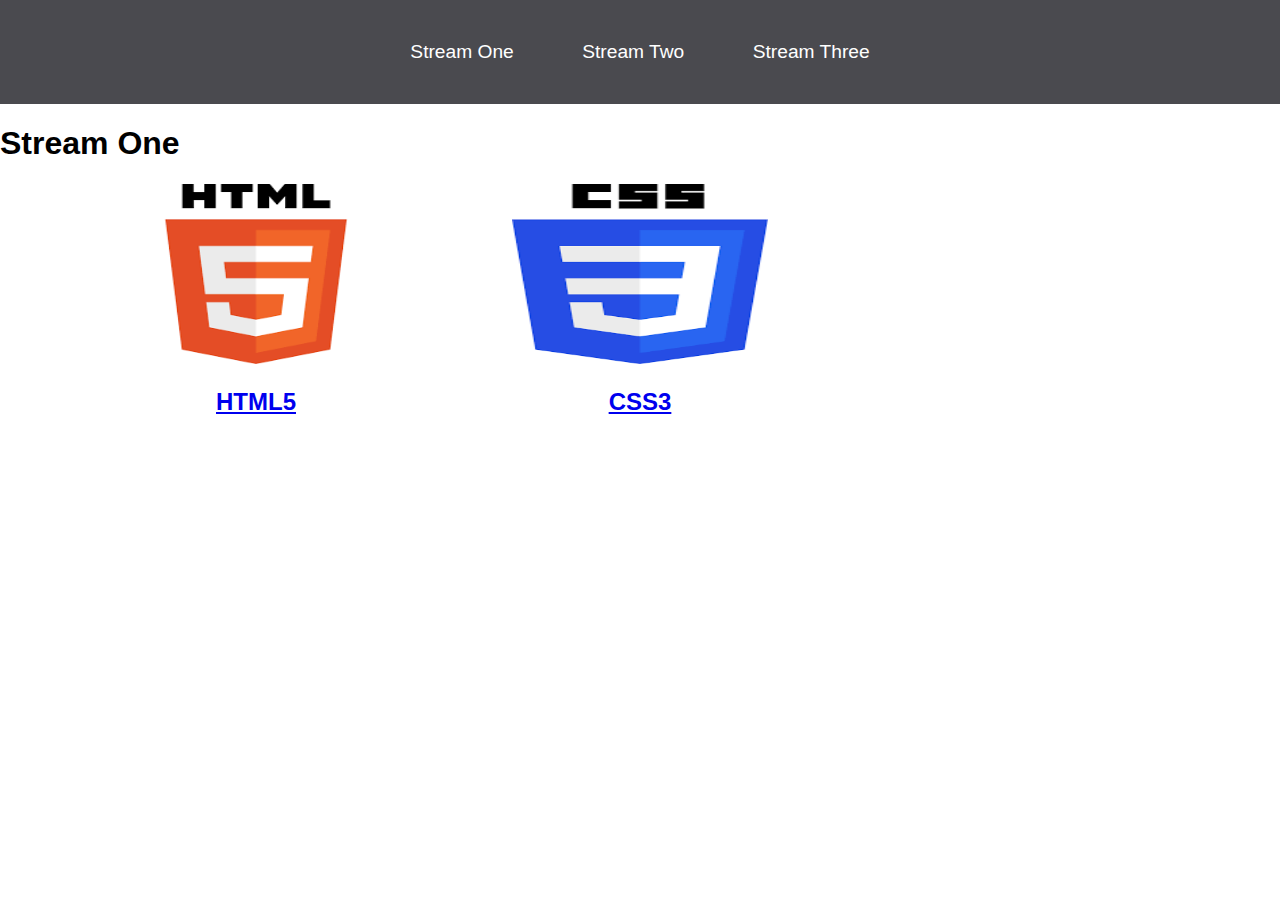
<file: index.html>
<!DOCTYPE html>
<html lang="en">
<head>
    <meta charset="UTF-8">
    <meta http-equiv="X-UA-Compatible" content="IE=edge">
    <meta name="viewport" content="width=device-width, initial-scale=1.0">
    <title>Hello World</title>
    <link rel="stylesheet" href="css/style.css"/>
</head>
<body>
    <nav>
        <ul>
            <li><a href="stream-one.html">Stream One</a></li>
            <li><a href="stream-two.html">Stream Two</a></li>
            <li><a href="stream-three.html">Stream Three</a></li>
        </ul>
    </nav>
    <h1>Stream One</h1>
    <div class="card">
        <a href="https://en.wikipedia.org/wiki/HTML5" target="_blank">
            <img src="[data-uri]" alt="HTML5" >
            <h2>HTML5</h2>
        </a>
        </div>
        <div class="card">
            <a href="https://en.wikipedia.org/wiki/CSS" target="_blank">
                <img src="[data-uri]" alt="CSS3" />
                <h2>CSS3</h2>
            </a>
        </div>
</body>
</html>
</file>
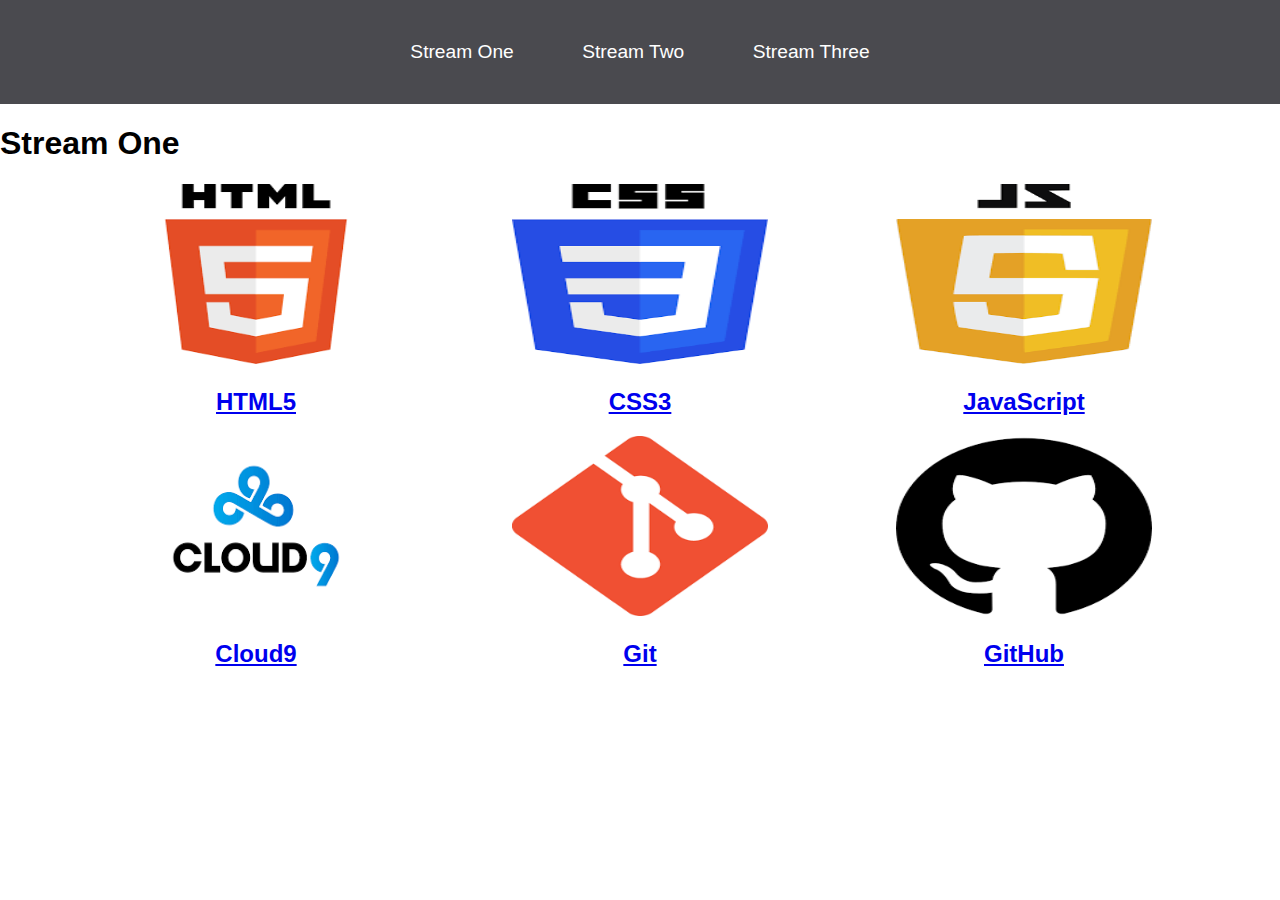
<file: stream-one.html>
<!DOCTYPE html>
<html lang="en">
<head>
    <meta charset="UTF-8">
    <meta http-equiv="X-UA-Compatible" content="IE=edge">
    <meta name="viewport" content="width=device-width, initial-scale=1.0">
    <title>Hello World</title>
    <link rel="stylesheet" href="css/style.css"/>
</head>
<body>
    <nav>
        <ul>
            <li><a href="stream-one.html">Stream One</a></li>
            <li><a href="stream-two.html">Stream Two</a></li>
            <li><a href="stream-three.html">Stream Three</a></li>
        </ul>
    </nav>
    <h1>Stream One</h1>
    <div class="card">
        <a href="https://en.wikipedia.org/wiki/HTML5" target="_blank">
            <img src="[data-uri]" alt="HTML5" >
            <h2>HTML5</h2>
        </a>
        </div>
        <div class="card">
            <a href="https://en.wikipedia.org/wiki/CSS" target="_blank">
                <img src="[data-uri]" alt="CSS3" />
                <h2>CSS3</h2>
            </a>
        </div>
     <div class="card">
            <a href="https://en.wikipedia.org/wiki/JavaScript" target="_blank">
                <img src= "[data-uri]" alt="javascript" />
                <h2>JavaScript</h2>
            </a>
    </div>
    <div class="card">
        <a href="https://en.wikipedia.org/wiki/Cloud9_IDE" target="_blank">
            <img src="[data-uri]" alt="cloud9" >
            <h2>Cloud9</h2>
        </a>
        </div> 
        <div class="card">
            <a href="https://en.wikipedia.org/wiki/Git" target="_blank">
                <img src="[data-uri]" alt="git" >
                <h2>Git</h2>
            </a>
            </div> 
            <div class="card">
                <a href="https://en.wikipedia.org/wiki/GitHub" target="_blank">
                    <img src="[data-uri]" alt="github" >
                    <h2>GitHub</h2>
                </a>
                </div> 
</body>
</html>
</file>
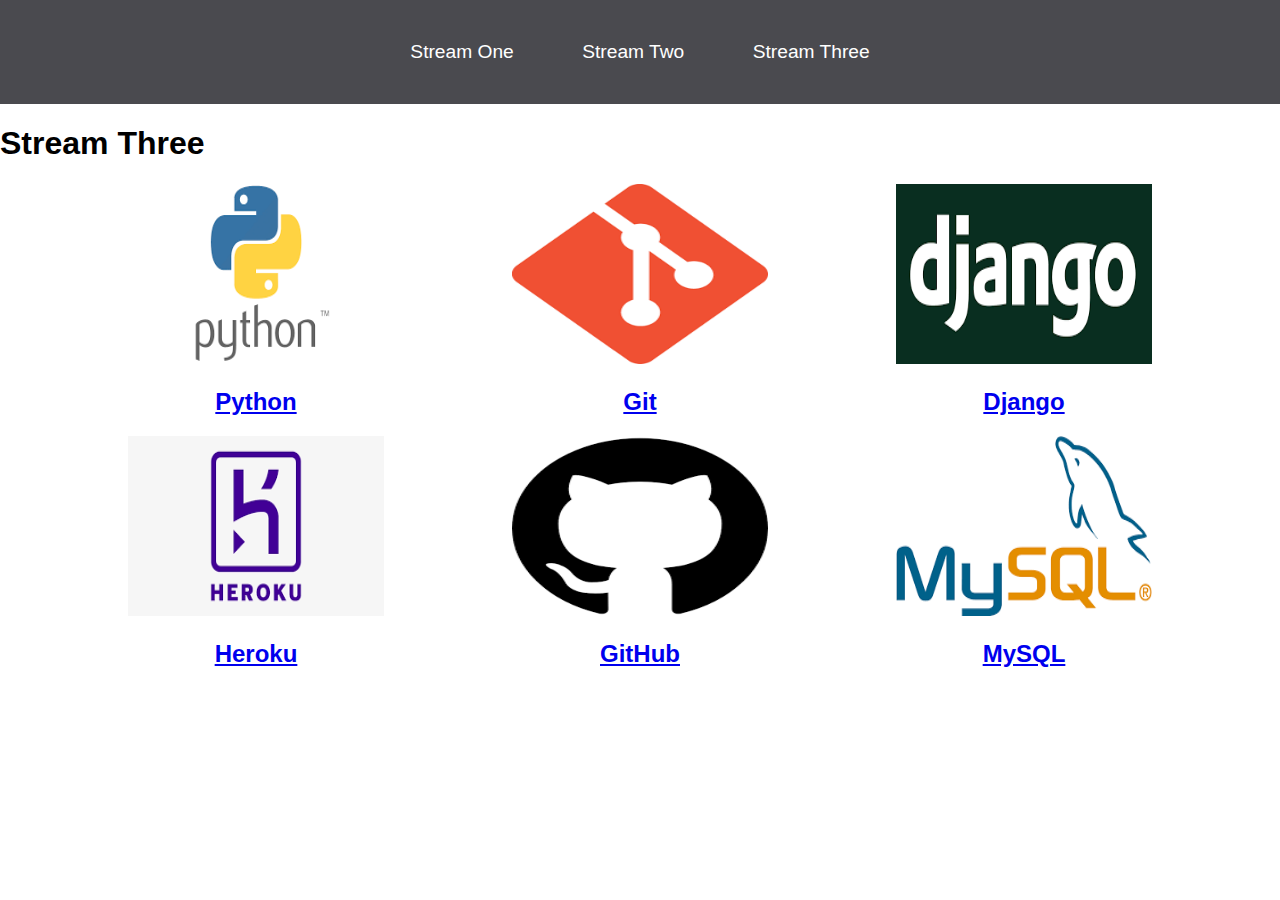
<file: stream-three.html>
<!DOCTYPE html>
<html lang="en">
<head>
    <meta charset="UTF-8">
    <meta http-equiv="X-UA-Compatible" content="IE=edge">
    <meta name="viewport" content="width=device-width, initial-scale=1.0">
    <title>Hello World</title>
    <link rel="stylesheet" href="css/style.css"/>
</head>
<body>
    <nav>
        <ul>
            <li><a href="stream-one.html">Stream One</a></li>
            <li><a href="stream-two.html">Stream Two</a></li>
            <li><a href="stream-three.html">Stream Three</a></li>
        </ul>
    </nav>
    <h1>Stream Three</h1>
    <div class="card">
        <a href="https://en.wikipedia.org/wiki/Python_(programming_language)" target="_blank">
            <img src="[data-uri]" alt="python" >
            <h2>Python</h2>
        </a>
        </div>
    <div class="card">
        <a href="https://en.wikipedia.org/wiki/Git" target="_blank">
            <img src="[data-uri]" alt="git" >
            <h2>Git</h2>
        </a>
        </div>
        <div class="card">
            <a href="https://en.wikipedia.org/wiki/Django_(web_framework)" target="_blank">
                <img src="[data-uri]" alt="django" >
                <h2>Django</h2>
            </a>
            </div>  
    <div class="card">
            <a href="https://en.wikipedia.org/wiki/Heroku" target="_blank">
                <img src="[data-uri]" alt="heroku" >
                <h2>Heroku</h2>
                </a>
                </div>  
        <div class="card">
            <a href="https://en.wikipedia.org/wiki/GitHub" target="_blank">
                <img src="[data-uri]" alt="github" >
                <h2>GitHub</h2>
            </a>
            </div> 
        <div class="card">
                <a href="https://en.wikipedia.org/wiki/MySQL" target="_blank">
                    <img src="[data-uri]" alt="mysql" >
                    <h2>MySQL</h2>
                </a>
             </div>
</body>
</html>
</file>
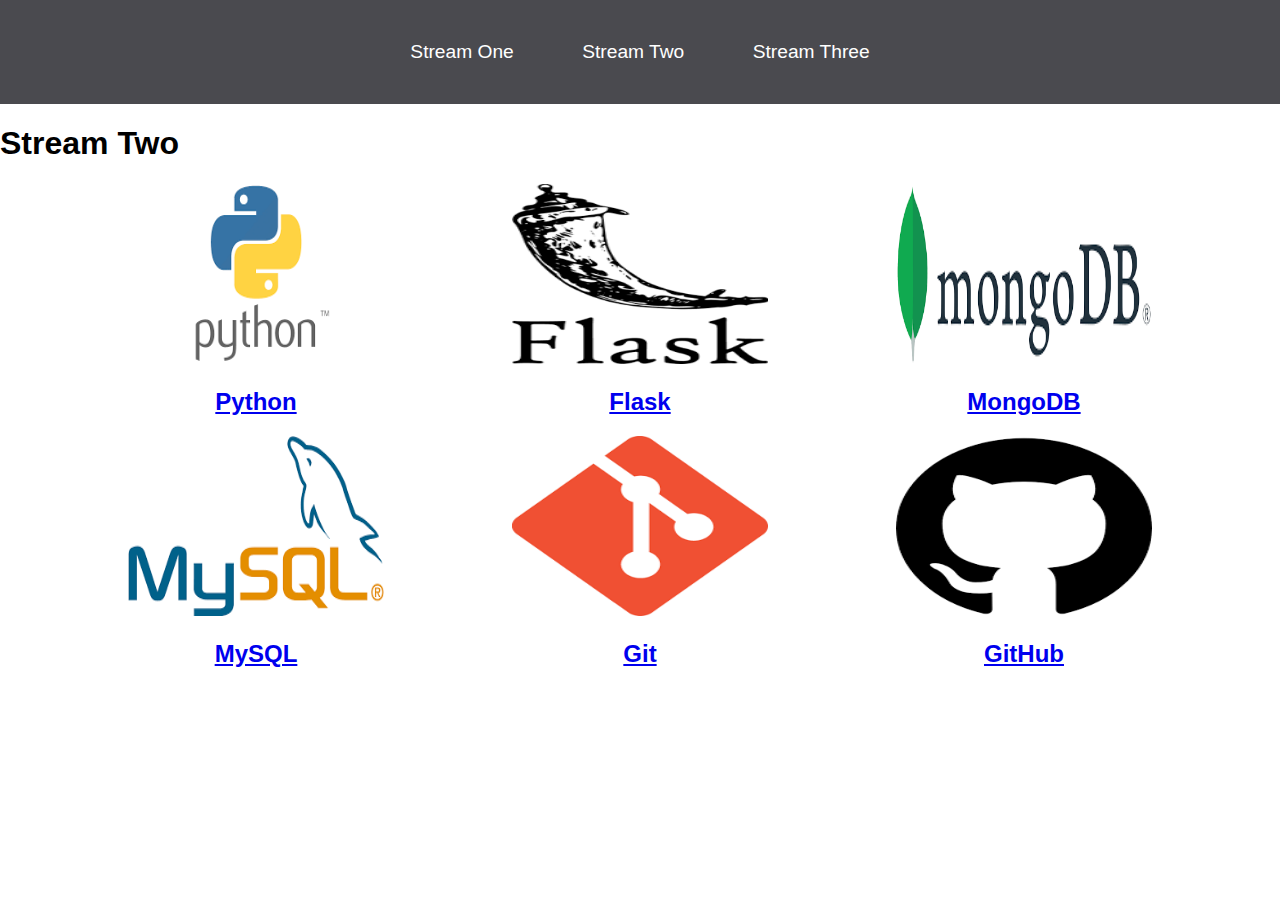
<file: stream-two.html>
<!DOCTYPE html>
<html lang="en">
<head>
    <meta charset="UTF-8">
    <meta http-equiv="X-UA-Compatible" content="IE=edge">
    <meta name="viewport" content="width=device-width, initial-scale=1.0">
    <title>Hello World</title>
    <link rel="stylesheet" href="css/style.css"/>
</head>
<body>
    <nav>
        <ul>
            <li><a href="stream-one.html">Stream One</a></li>
            <li><a href="stream-two.html">Stream Two</a></li>
            <li><a href="stream-three.html">Stream Three</a></li>
        </ul>
    </nav>
    <h1>Stream Two</h1>
    <div class="card">
        <a href="https://en.wikipedia.org/wiki/Python_(programming_language)" target="_blank">
            <img src="[data-uri]" alt="python" >
            <h2>Python</h2>
        </a>
        </div>
     <div class="card">
            <a href="https://en.wikipedia.org/wiki/Flask_(web_framework)" target="_blank">
                <img src="[data-uri]" alt="flask" >
                <h2>Flask</h2>
            </a>
            </div>
     <div class="card">
            <a href="https://en.wikipedia.org/wiki/MongoDB" target="_blank">
             <img src="[data-uri]" alt="mongodb" >
                <h2>MongoDB</h2>
                </a>
         </div>
    <div class="card">
            <a href="https://en.wikipedia.org/wiki/MySQL" target="_blank">
                <img src="[data-uri]" alt="mysql" >
                <h2>MySQL</h2>
            </a>
         </div>
     <div class="card">
            <a href="https://en.wikipedia.org/wiki/Git" target="_blank">
                <img src="[data-uri]" alt="git" >
                <h2>Git</h2>
            </a>
            </div> 
    <div class="card">
                <a href="https://en.wikipedia.org/wiki/GitHub" target="_blank">
                    <img src="[data-uri]" alt="github" >
                    <h2>GitHub</h2>
                </a>
                </div> 
</body>
</html>
</file>
<file: css/style.css>
body {
    margin: 0;
    padding: 0;

    font-family: 'Oswald', sans-serif;
}

nav ul {
    list-style: none;
    background: #4a4a4f;
    text-align: center;
    padding: 0;
    margin: 0;
}

nav li {
    font-size: 1.2em;
    line-height: 40px;
    height: 40px;
    display: inline-block;
    margin: 2.5%;
}

nav a {
    text-decoration: none;
    color: #fff;
    display: block;
}

nav a:hover {
    background-color: #fff;
    color:#4a4a4f;
}

.card {
    float: left;
    width: 20%;
    margin-left:10%;
}

.card a {
    text-align: center;

}

img {
    width: 100%;
    height:180px;
}

h1 {
    text-align: centers;
}
</file>
